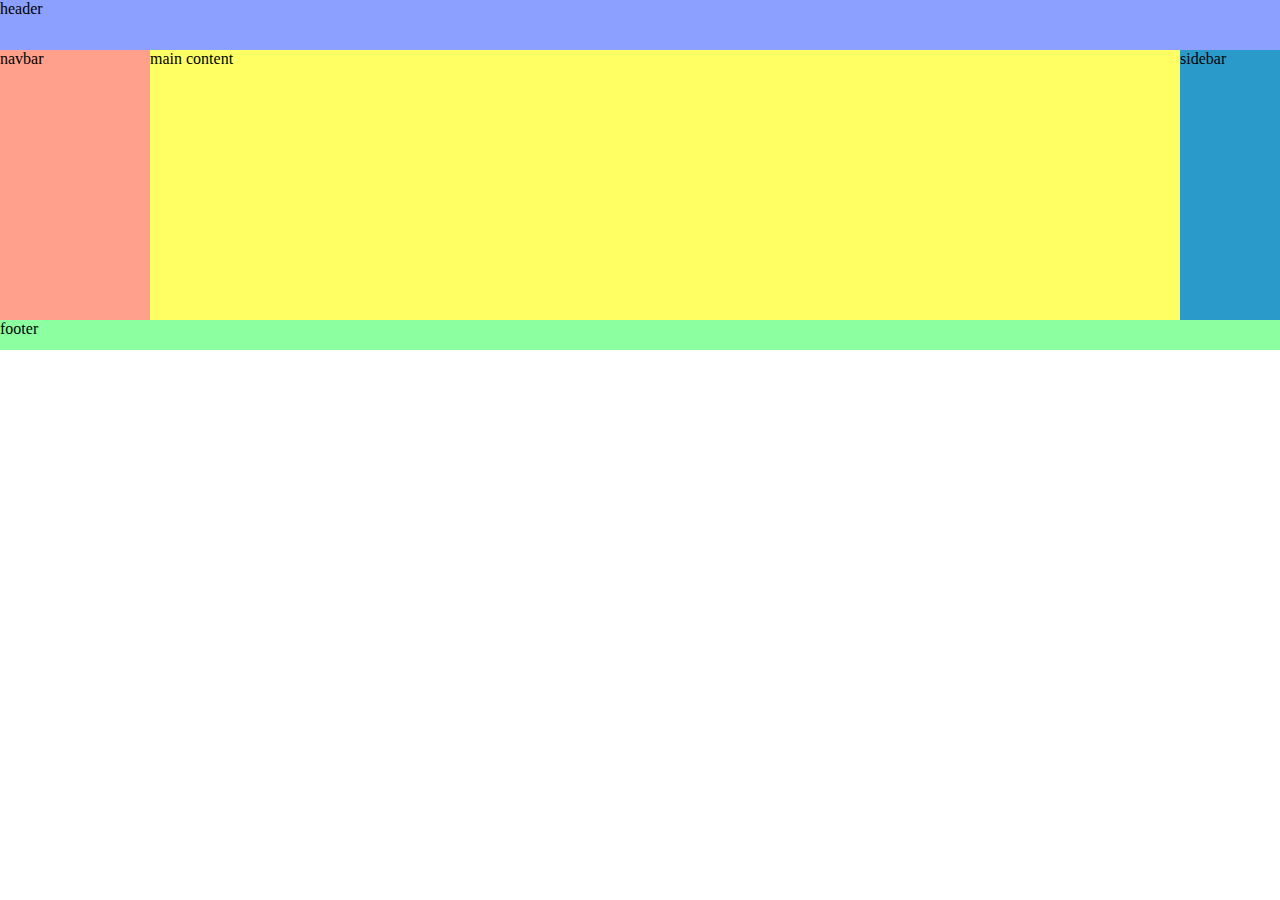
<file: bubber/grid/index.html>
<!DOCTYPE html>
<html lang="en">
  <head>
    <meta charset="UTF-8" />
    <meta name="viewport" content="width=device-width, initial-scale=1.0" />
    <title>grid templete area</title>
    <link rel="stylesheet" href="style.css" />
  </head>
  <body>
    <div id="page">
      <header id="header">header</header>
      <nav id="nav">navbar</nav>
      <main id="main">main content</main>
      <aside id="aside">sidebar</aside>
      <footer id="footer">footer</footer>
    </div>
  </body>
</html>
</file>
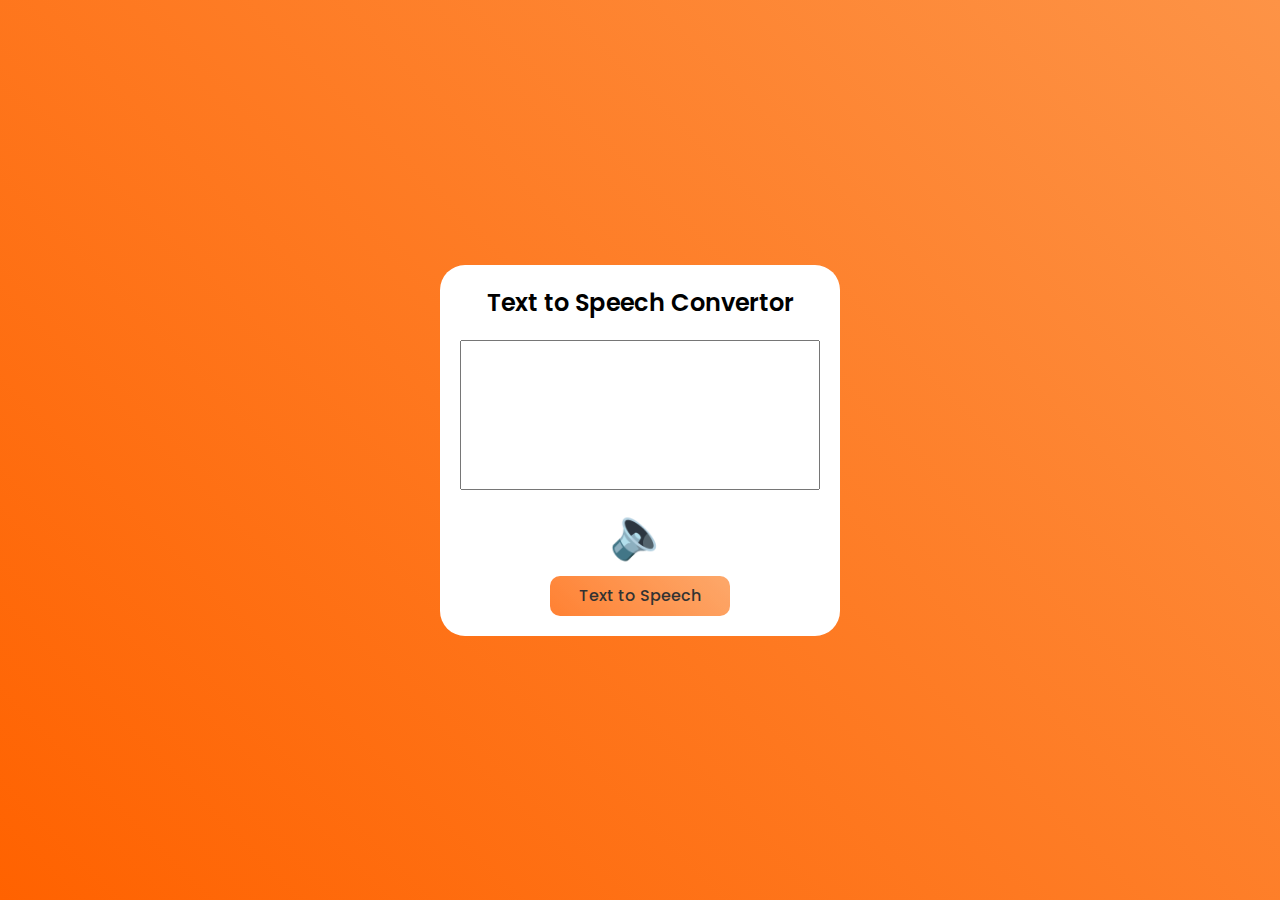
<file: project/javascript/text to speech/index.html>
<!DOCTYPE html>
<html lang="en">
  <head>
    <meta charset="UTF-8" />
    <meta http-equiv="X-UA-Compatible" content="IE=edge" />
    <meta name="viewport" content="width=device-width, initial-scale=1.0" />
    <title>Text to Speech Convertor</title>
    <link rel="stylesheet" href="style.css" />
  </head>

  <body>
    <div class="container">
      <h1>Text to Speech Convertor</h1>
      <textarea class="textarea"></textarea>
      <!-- speaker unicode -->
      <div class="speakerIcon">&#128264;</div>
      <button class="textToSpeechBtn">Text to Speech</button>
    </div>
    <script src="script.js"></script>
  </body>
</html>
</file>
<file: bubber/grid/style.css>
* {
  margin: 0;
  padding: 0;
  box-sizing: border-box;
}
body {
  height: 100vh;
  width: 100vw;
}
#page {
  display: grid;
  width: 100%;
  height: 350px;
  grid-template-areas:
    "head head head"
    "nav main aside"
    "foot foot foot";
  grid-template-rows: 50px 1fr 30px;
  grid-template-columns: 150px 1fr 100px;
}
#page > header {
  grid-area: head;
  background-color: #8ca0ff;
}

#page > nav {
  grid-area: nav;
  background-color: #ffa08c;
}

#page > main {
  grid-area: main;
  background-color: #ffff64;
}

#page > aside {
  grid-area: aside;
  background-color: #2a9aca;
}

#page > footer {
  grid-area: foot;
  background-color: #8cffa0;
}
</file>
<file: project/javascript/text to speech/style.css>
@import url("https://fonts.googleapis.com/css2?family=Poppins:wght@100;200;300;400;500;600;700;800;900&display=swap");

* {
  margin: 0;
  padding: 0;
  box-sizing: border-box;
  font-family: "Poppins", sans-serif;
}

body {
  background: linear-gradient(45deg, #ff6200, #fd9346);
  display: flex;
  align-items: center;
  justify-content: center;
  height: 100vh;
}

.container {
  background-color: white;
  width: 400px;
  display: flex;
  align-items: center;
  flex-direction: column;
  justify-content: center;
  gap: 20px;
  padding: 20px;
  border-radius: 25px;
}

h1 {
  font-size: 24px;
  font-weight: 600;
}

.textarea {
  width: 100%;
  height: 150px;
  resize: none;
  outline: none;
  padding: 5px;
  font-weight: 500;
}

.speakerIcon {
  font-size: 50px;
  margin: -15px 0;
}

.textToSpeechBtn {
  width: 50%;
  height: 40px;
  background: linear-gradient(45deg, #ff6200, #fd9346);
  border: none;
  font-weight: 500;
  font-size: 16px;
  border-radius: 10px;
  opacity: 0.8;
  transition: all 0.1s ease-in-out;
  cursor: pointer;
}

.textToSpeechBtn:hover {
  opacity: 1;
}

.textToSpeechBtn:active {
  transform: scale(0.95);
}
</file>
